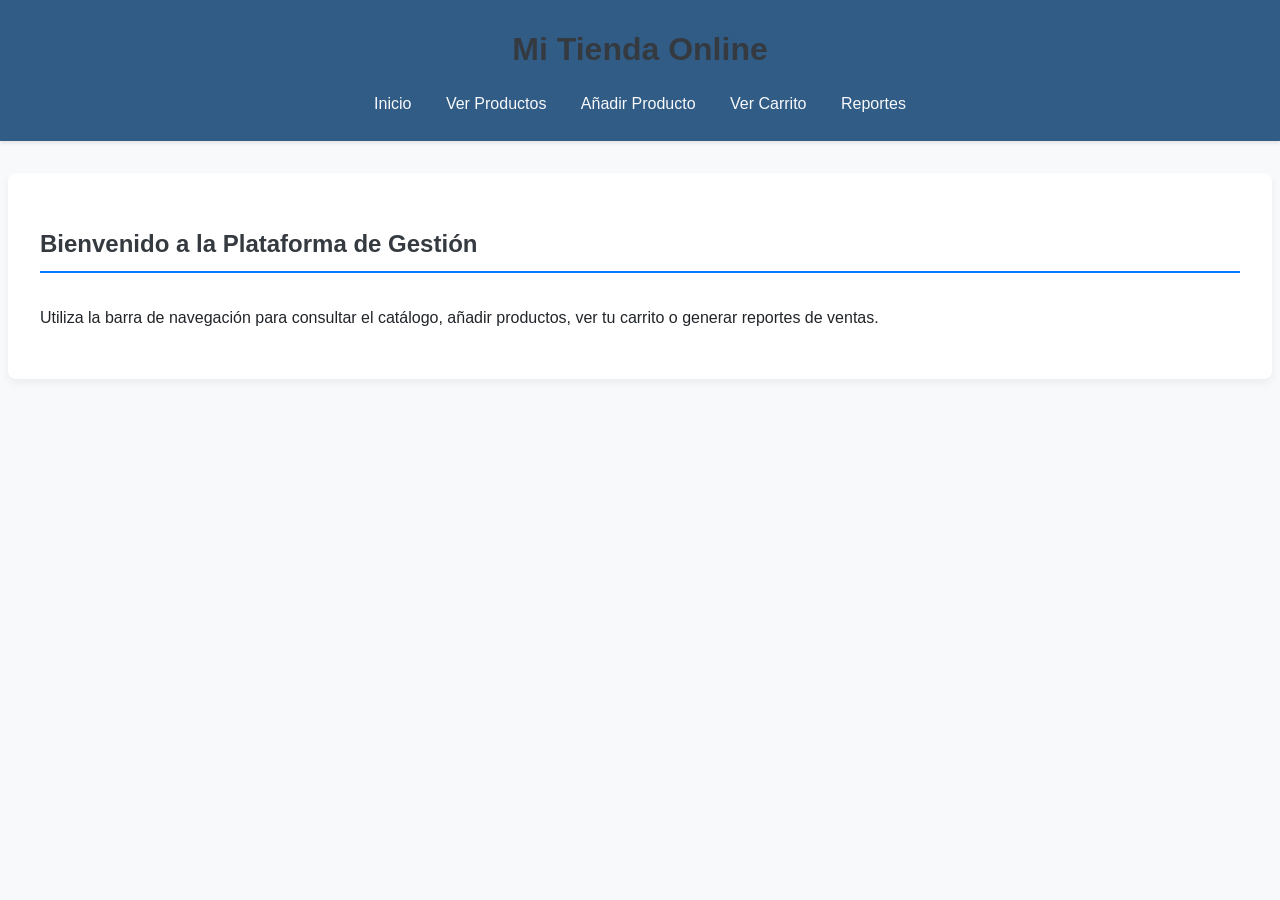
<file: frontend/index.html>
<!DOCTYPE html>
<html lang="es">
<head>
    <meta charset="UTF-8">
    <meta name="viewport" content="width=device-width, initial-scale=1.0">
    <title>Bienvenido a Mi Tienda</title>
    <link rel="stylesheet" href="style.css">
</head>
<body>
    <header>
        <h1>Mi Tienda Online</h1>
        <nav>
            <a href="index.html">Inicio</a>
            <a href="productos.html">Ver Productos</a>
            <a href="agregar-producto.html">Añadir Producto</a>
            <a href="carrito.html">Ver Carrito</a>
            <a href="reportes.html">Reportes</a>
        </nav>
    </header>
    <main class="welcome-container">
        <h2>Bienvenido a la Plataforma de Gestión</h2>
        <p>Utiliza la barra de navegación para consultar el catálogo, añadir productos, ver tu carrito o generar reportes de ventas.</p>
    </main>
</body>
</html>
</file>
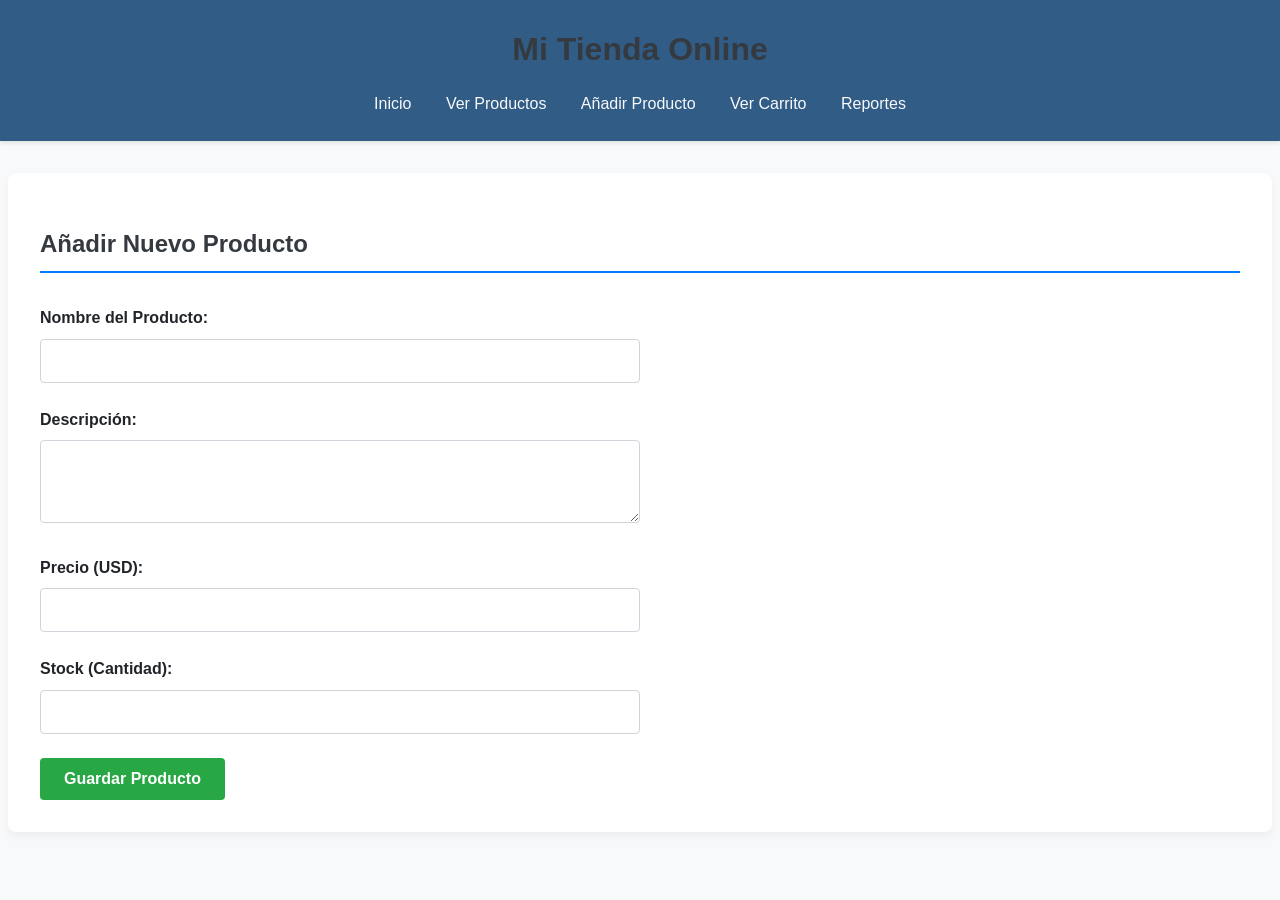
<file: frontend/agregar-producto.html>
<!DOCTYPE html>
<html lang="es">
<head>
    <meta charset="UTF-8">
    <meta name="viewport" content="width=device-width, initial-scale=1.0">
    <title>Añadir Nuevo Producto</title>
    <link rel="stylesheet" href="style.css">
</head>
<body>
    <header>
        <h1>Mi Tienda Online</h1>
        <nav>
            <a href="index.html">Inicio</a>
            <a href="productos.html">Ver Productos</a>
            <a href="agregar-producto.html">Añadir Producto</a>
            <a href="carrito.html">Ver Carrito</a>
            <a href="reportes.html">Reportes</a>
        </nav>
    </header>
    <main>
        <h2>Añadir Nuevo Producto</h2>
        <form id="add-product-form" class="form-container">
            <div class="form-group">
                <label for="name">Nombre del Producto:</label>
                <input type="text" id="name" name="name" required>
            </div>
            <div class="form-group">
                <label for="description">Descripción:</label>
                <textarea id="description" name="description" rows="3" required></textarea>
            </div>
            <div class="form-group">
                <label for="price">Precio (USD):</label>
                <input type="number" id="price" name="price" step="0.01" min="0" required>
            </div>
            <div class="form-group">
                <label for="stock">Stock (Cantidad):</label>
                <input type="number" id="stock" name="stock" min="0" required>
            </div>
            <button type="submit" class="submit-btn">Guardar Producto</button>
        </form>
        <div id="status-message"></div>
    </main>
    <script src="js/agregar.js"></script>
</body>
</html>
</file>
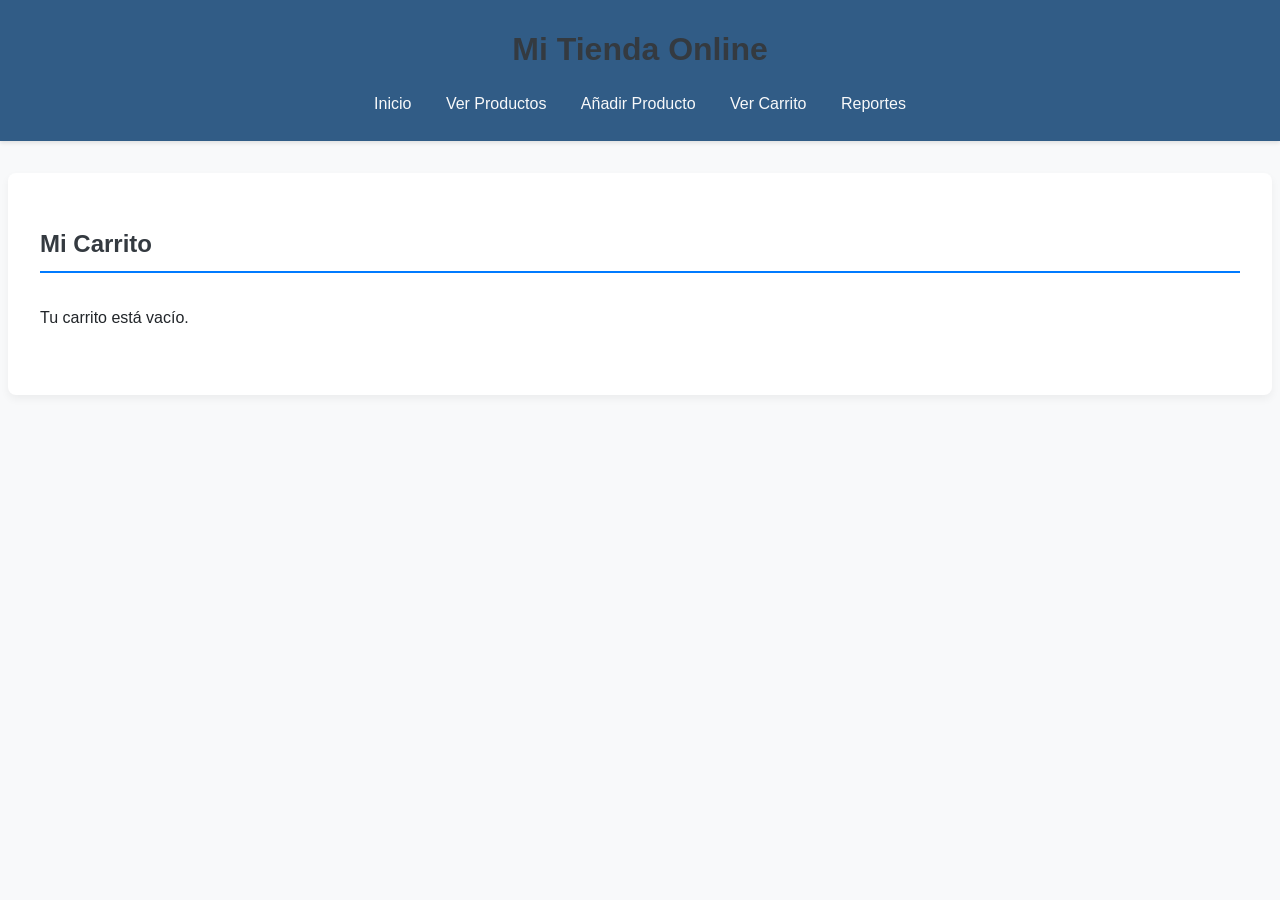
<file: frontend/carrito.html>
<!DOCTYPE html>
<html lang="es">
<head>
    <meta charset="UTF-8">
    <meta name="viewport" content="width=device-width, initial-scale=1.0">
    <title>Mi Carrito de Compras</title>
    <link rel="stylesheet" href="style.css">
</head>
<body>
    <header>
        <h1>Mi Tienda Online</h1>
        <nav>
            <a href="index.html">Inicio</a>
            <a href="productos.html">Ver Productos</a>
            <a href="agregar-producto.html">Añadir Producto</a>
            <a href="carrito.html">Ver Carrito</a>
            <a href="reportes.html">Reportes</a>
        </nav>
    </header>
    <main>
        <h2>Mi Carrito</h2>
        <div id="cart-container">
            <p>Cargando carrito...</p>
        </div>
        <div id="cart-total"></div>
        <div id="checkout-container"></div> 
    </main>
    <script src="js/carrito.js"></script>
</body>
</html>
</file>
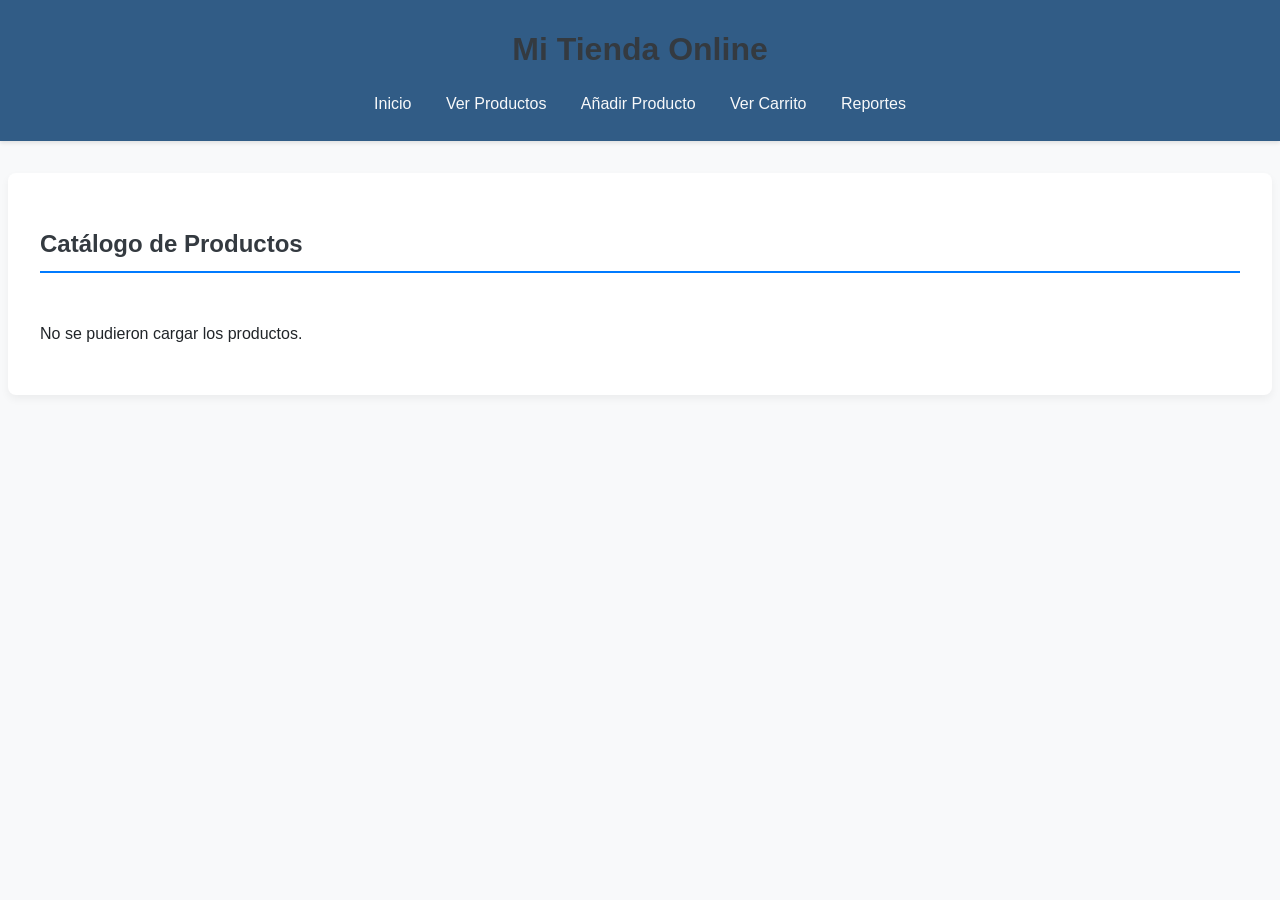
<file: frontend/productos.html>
<!DOCTYPE html>
<html lang="es">
<head>
    <meta charset="UTF-8">
    <meta name="viewport" content="width=device-width, initial-scale=1.0">
    <title>Catálogo de Productos</title>
    <link rel="stylesheet" href="style.css">
</head>
<body>
    <header>
        <h1>Mi Tienda Online</h1>
        <nav>
            <a href="index.html">Inicio</a>
            <a href="productos.html">Ver Productos</a>
            <a href="agregar-producto.html">Añadir Producto</a>
            <a href="carrito.html">Ver Carrito</a>
            <a href="reportes.html">Reportes</a>
        </nav>
    </header>
    <main>
        <h2>Catálogo de Productos</h2>
        <div id="product-list" class="product-container">
            <p>Cargando productos...</p>
        </div>
    </main>
    <script src="js/productos.js"></script>
</body>
</html>
</file>
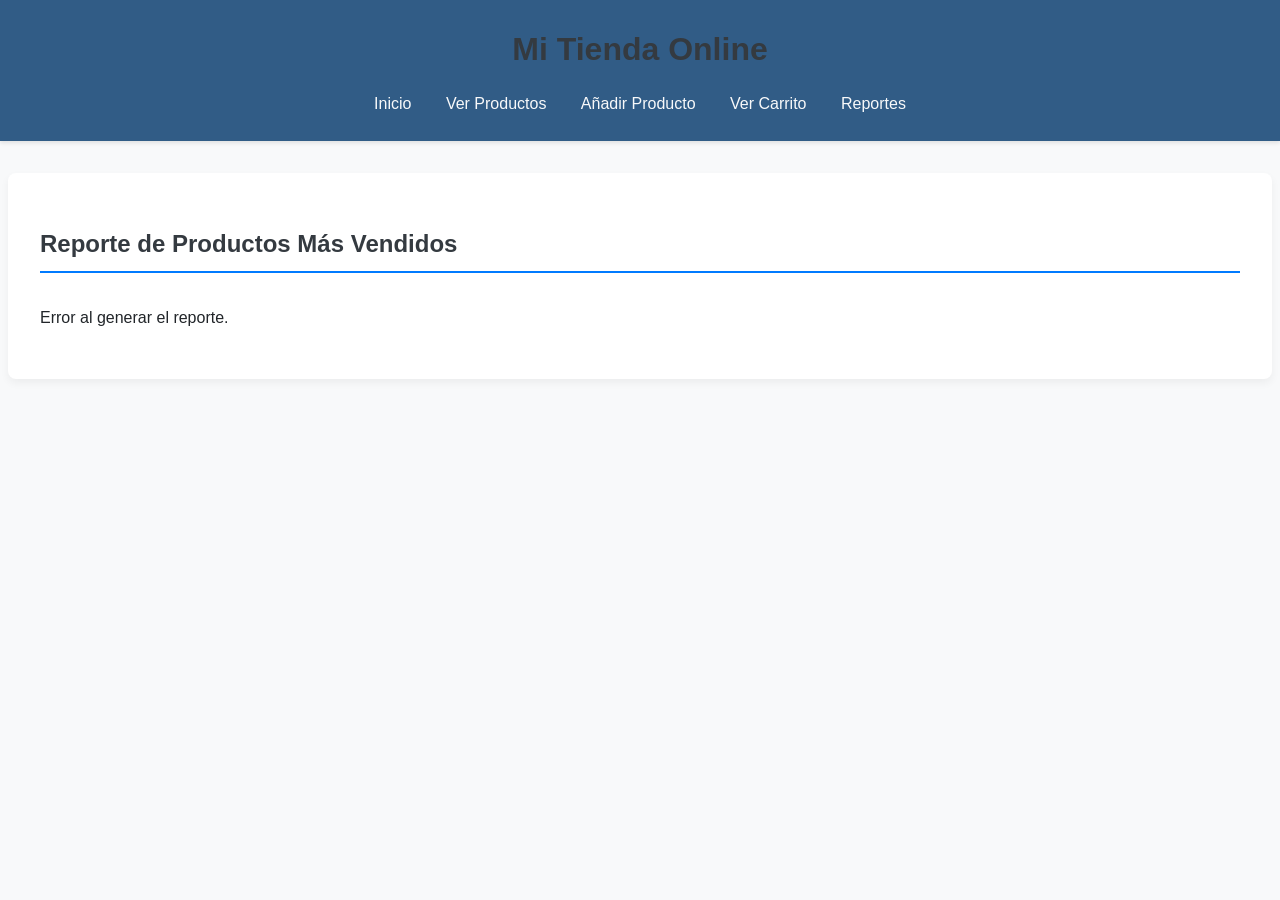
<file: frontend/reportes.html>
<!DOCTYPE html>
<html lang="es">
<head>
    <meta charset="UTF-8">
    <meta name="viewport" content="width=device-width, initial-scale=1.0">
    <title>Reporte de Ventas</title>
    <link rel="stylesheet" href="style.css">
</head>
<body>
    <header>
        <h1>Mi Tienda Online</h1>
        <nav>
            <a href="index.html">Inicio</a>
            <a href="productos.html">Ver Productos</a>
            <a href="agregar-producto.html">Añadir Producto</a>
            <a href="carrito.html">Ver Carrito</a>
            <a href="reportes.html">Reportes</a>
        </nav>
    </header>
    <main>
        <h2>Reporte de Productos Más Vendidos</h2>
        <div id="report-container">
            <p>Generando reporte...</p>
        </div>
    </main>
    <script src="js/reportes.js"></script>
</body>
</html>
</file>
<file: frontend/style.css>
/* Estilos generales */
body { font-family: -apple-system, BlinkMacSystemFont, 'Segoe UI', Roboto, 'Helvetica Neue', Arial, sans-serif; margin: 0; background-color: #f8f9fa; color: #212529; line-height: 1.6; }
main { max-width: 1200px; margin: 2rem auto; padding: 2rem; background-color: #ffffff; border-radius: 8px; box-shadow: 0 4px 8px rgba(0,0,0,0.05); }
h1, h2 { color: #343a40; }
h2 { border-bottom: 2px solid #007bff; padding-bottom: 0.5rem; margin-bottom: 2rem; }

/* Encabezado y Navegación */
header { background-color: #315c86; color: white; padding: 1.5rem 1rem; text-align: center; box-shadow: 0 2px 4px rgba(0,0,0,0.1); }
header h1 { margin: 0; font-size: 2rem; }
nav { margin-top: 1rem; }
nav a { color: #f8f9fa; margin: 0 15px; text-decoration: none; font-weight: 500; padding-bottom: 5px; border-bottom: 2px solid transparent; transition: color 0.3s, border-color 0.3s; }
nav a:hover, nav a:focus { color: #ffffff; border-color: #007bff; }

/* Tarjetas de Producto */
.product-container { display: grid; grid-template-columns: repeat(auto-fill, minmax(280px, 1fr)); gap: 1.5rem; }
.product-card { border: 1px solid #dee2e6; border-radius: 8px; padding: 1.5rem; box-shadow: 0 2px 5px rgba(0,0,0,0.05); display: flex; flex-direction: column; transition: transform 0.2s, box-shadow 0.2s; }
.product-card:hover { transform: translateY(-5px); box-shadow: 0 4px 12px rgba(0,0,0,0.1); }
.product-card h2 { border: none; font-size: 1.2rem; margin-top: 0; }
.product-card .description { flex-grow: 1; color: #6c757d; font-size: 0.95rem; }
.price-stock-container { display: flex; justify-content: space-between; align-items: center; margin-top: 1rem; font-size: 1.1rem; }
.product-card .price { font-weight: bold; color: #28a745; }
.product-card .stock { font-size: 0.9rem; color: #6c757d; background-color: #e9ecef; padding: 0.2rem 0.5rem; border-radius: 4px; }
.card-buttons { margin-top: 1rem; display: grid; grid-template-columns: 2fr 1fr; gap: 10px; }
.card-buttons button { width: 100%; padding: 0.75rem; border: none; border-radius: 4px; cursor: pointer; font-weight: bold; text-transform: uppercase; font-size: 0.9rem; transition: background-color 0.3s, transform 0.2s; }
.add-to-cart-btn { background-color: #007bff; color: white; }
.add-to-cart-btn:hover { background-color: #0056b3; }
.delete-btn { background-color: #dc3545; color: white; }
.delete-btn:hover { background-color: #c82333; }

/* Formularios */
.form-container { max-width: 600px; }
.form-group { margin-bottom: 1.5rem; }
.form-group label { display: block; margin-bottom: 0.5rem; font-weight: bold; }
.form-group input, .form-group textarea { width: 100%; padding: 0.75rem; box-sizing: border-box; border: 1px solid #ced4da; border-radius: 4px; font-size: 1rem; }
.submit-btn { background-color: #28a745; color: white; border: none; padding: 0.75rem 1.5rem; font-size: 1rem; font-weight: bold; border-radius: 4px; cursor: pointer; transition: background-color 0.3s; }
.submit-btn:hover { background-color: #218838; }
#status-message { margin-top: 1.5rem; padding: 1rem; border-radius: 4px; font-weight: bold; display: none; }
#status-message.success { background-color: #d4edda; color: #155724; border: 1px solid #c3e6cb; display: block; }
#status-message.error { background-color: #f8d7da; color: #721c24; border: 1px solid #f5c6cb; display: block; }

/* Tablas (Carrito y Reportes) */
table { width: 100%; border-collapse: collapse; margin-top: 1rem; font-size: 1rem; }
th, td { text-align: left; padding: 12px 15px; border-bottom: 1px solid #dee2e6; }
thead th { background-color: #e9ecef; font-weight: 600; color: #495057; }
tbody tr:hover { background-color: #f8f9fa; }
.delete-item-btn { background-color: transparent; border: 1px solid #dc3545; color: #dc3545; padding: 5px 10px; border-radius: 4px; cursor: pointer; font-size: 0.8rem; transition: all 0.2s; }
.delete-item-btn:hover { background-color: #dc3545; color: white; }
#checkout-container { text-align: right; margin-top: 1.5rem; }
#cart-total { text-align: right; font-size: 1.5rem; font-weight: bold; margin-top: 2rem; color: #343a40; }
</file>
